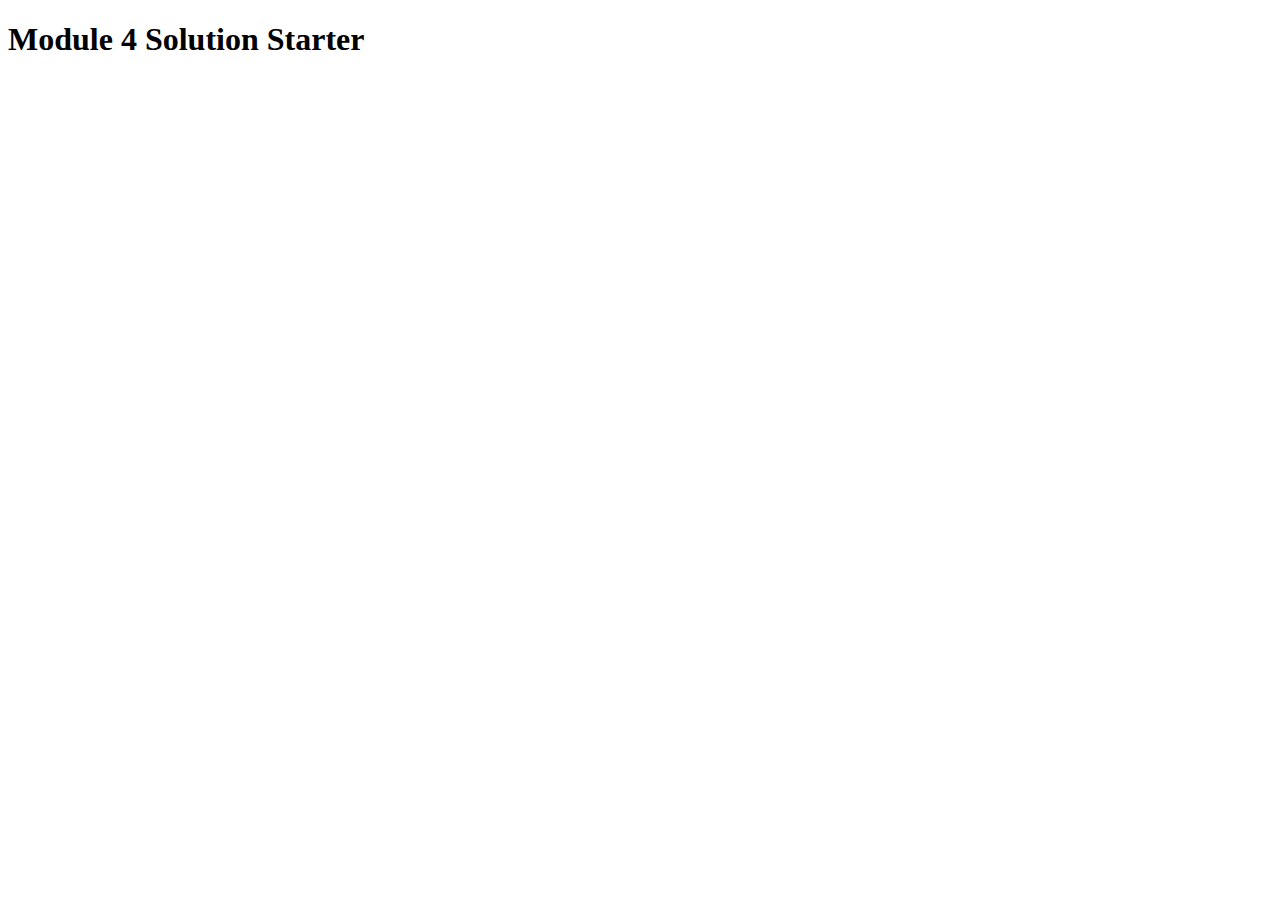
<file: Module4_Assignment/index.html>
<!DOCTYPE html>
<html>
<head>
  <meta charset="utf-8">
  <title>Module 4 Solution Starter</title>
  <script src="SpeakHello.js"></script>
  <script src="SpeakGoodBye.js"></script>
  <script src="script.js"></script>
</head>
<body>
  <h1>Module 4 Solution Starter</h1>
</body>
</html>
</file>
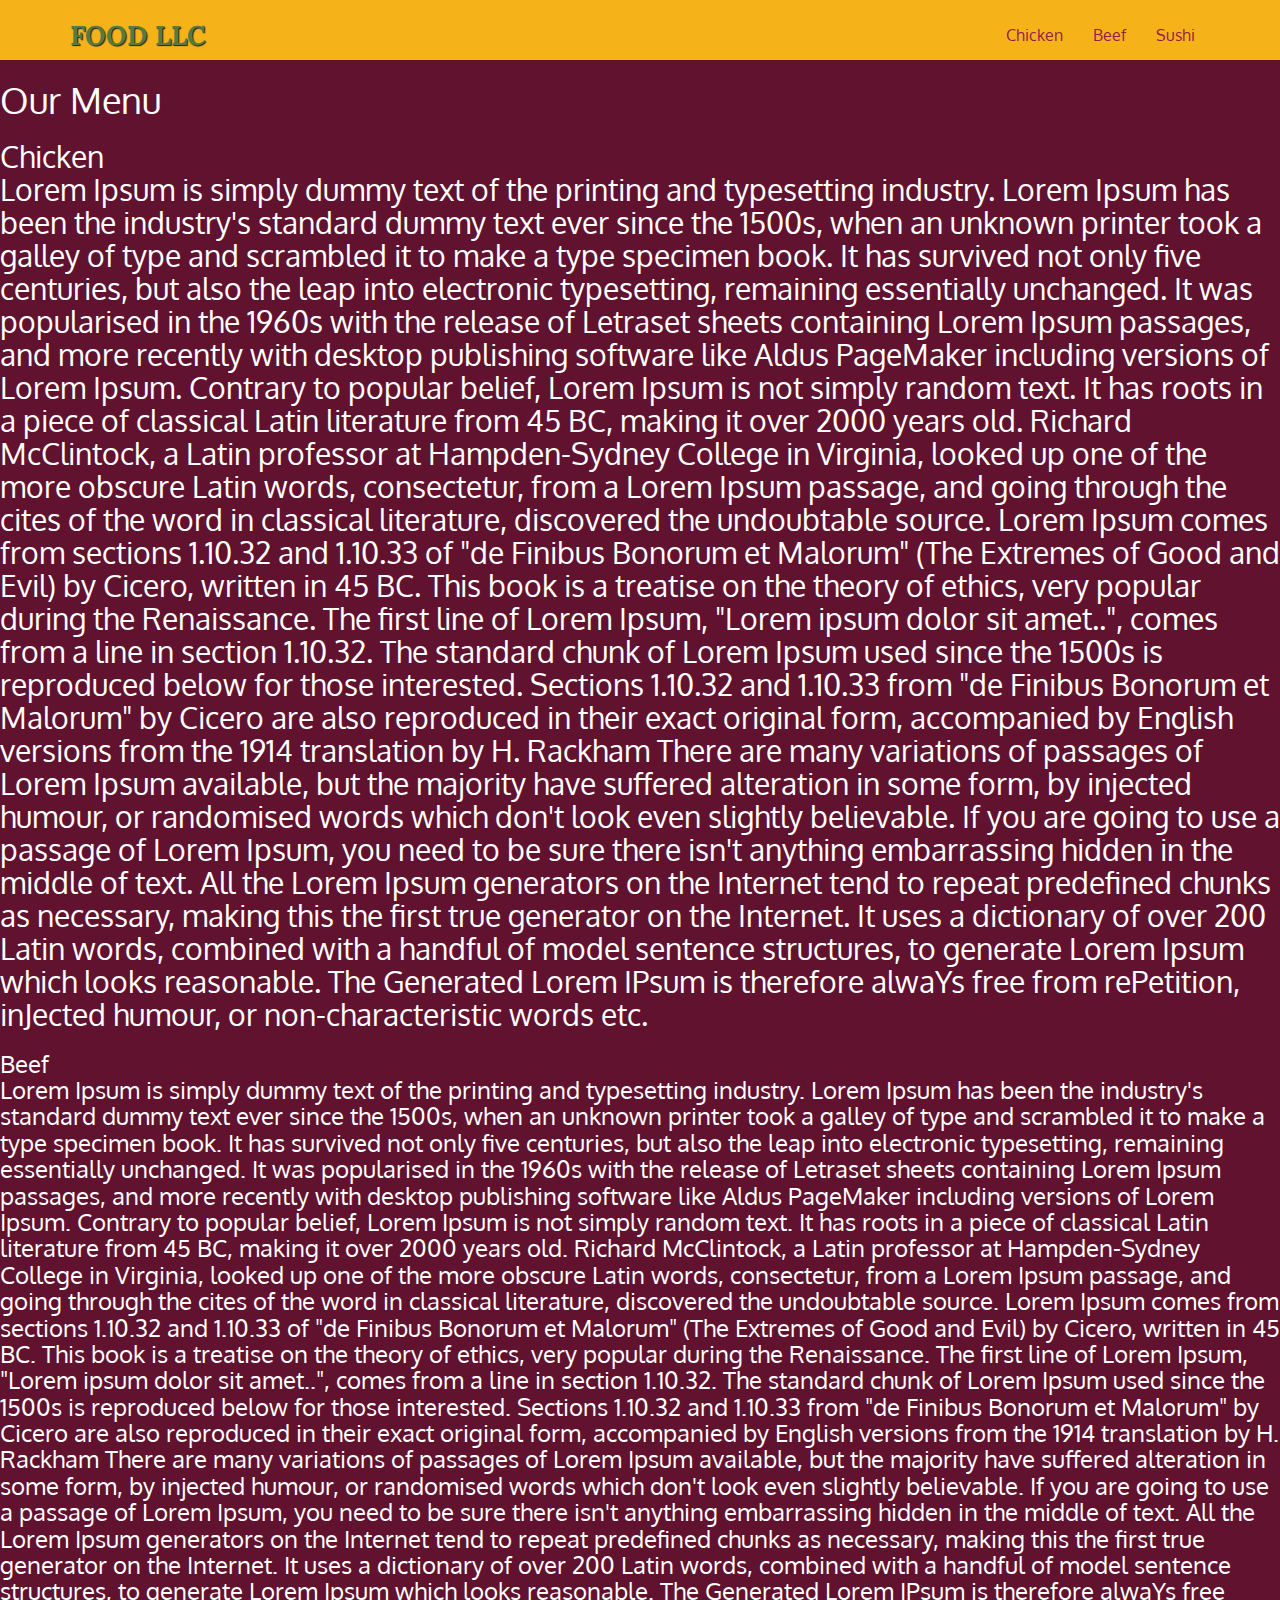
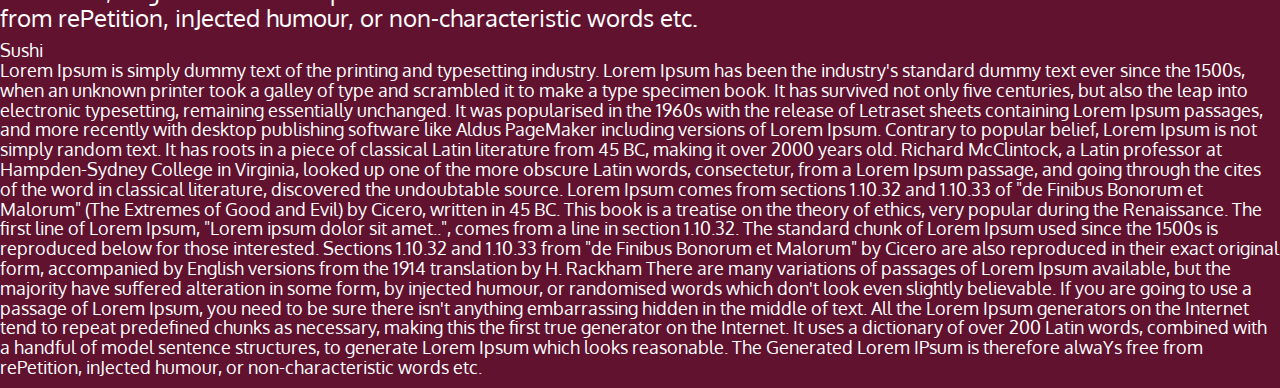
<file: Module3_Assignment.html>
<!doctype html>
<html lang="en">
  <head>
    <meta charset="utf-8">
    <meta http-equiv="X-UA-Compatible" content="IE=edge">
    <meta name="viewport" content="width=device-width, initial-scale=1">
    <title>David Chu's China Bistro</title>
    <link rel="stylesheet" href="css/bootstrap.min.css">
    <link rel="stylesheet" href="css/styles.css">
    <link href='https://fonts.googleapis.com/css?family=Oxygen:400,300,700' rel='stylesheet' type='text/css'>
    <link href='https://fonts.googleapis.com/css?family=Lora' rel='stylesheet' type='text/css'>
  </head>
<body>
  <header>
    <nav id="header-nav" class="navbar navbar-default">
      <div class="container">
        <div class="navbar-header">

          <div class="navbar-brand">
            <a href="Module3_Assignment.html"><h1>FOOD LLC</h1></a>
          </div>

          <button type="button" class="navbar-toggle collapsed" data-toggle="collapse" data-target="#collapsable-nav" aria-expanded="false">
            <span class="sr-only">Toggle navigation</span>
            <span class="icon-bar"></span>
            <span class="icon-bar"></span>
            <span class="icon-bar"></span>
          </button>
        </div>

        <div id="collapsable-nav" class="collapse navbar-collapse">
           <ul id="nav-list" class="nav navbar-nav navbar-right">
            <li>
              <a href="#inner_heading-1">Chicken</a>
            </li>
            <li>
              <a href="#inner_heading-2">Beef</a>
            </li>
            <li>
              <a href="#inner_heading-3">Sushi</a>
            </li>
          </ul>
        </div>
      </div>
    </nav>
  </header>
  <h1 id="menu">
    Our Menu
  </h1>
  <h2 id="inner_heading-1">
    Chicken
    <p id="paragraphs">
      Lorem Ipsum is simply dummy text of the printing and typesetting industry. 
      Lorem Ipsum has been the industry's standard dummy text ever since the 1500s, 
      when an unknown printer took a galley of type and scrambled it to make a type specimen book. 
      It has survived not only five centuries, but also the leap into electronic typesetting, 
      remaining essentially unchanged. It was popularised in the 1960s with the release of Letraset sheets containing 
      Lorem Ipsum passages, and more recently with desktop publishing software like Aldus PageMaker including 
      versions of Lorem Ipsum. Contrary to popular belief, Lorem Ipsum is not simply random text. 
      It has roots in a piece of classical Latin literature from 45 BC, making it over 2000 years old. 
      Richard McClintock, a Latin professor at Hampden-Sydney College in Virginia, 
      looked up one of the more obscure Latin words, consectetur, 
      from a Lorem Ipsum passage, and going through the cites of the word in classical literature, 
      discovered the undoubtable source. Lorem Ipsum comes from sections 1.10.32 and 1.10.33 of 
      "de Finibus Bonorum et Malorum" (The Extremes of Good and Evil) by Cicero, written in 45 BC. 
      This book is a treatise on the theory of ethics, very popular during the Renaissance. 
      The first line of Lorem Ipsum, "Lorem ipsum dolor sit amet..", comes from a line in section 1.10.32.
      The standard chunk of Lorem Ipsum used since the 1500s is reproduced below for those interested. 
      Sections 1.10.32 and 1.10.33 from "de Finibus Bonorum et Malorum" by 
      Cicero are also reproduced in their exact original form, accompanied by 
      English versions from the 1914 translation by H. Rackham There are many variations of passages of Lorem Ipsum 
      available, but the majority have suffered alteration in some form, by injected humour, 
      or randomised words which don't look even slightly believable. If you are going to use a passage 
      of Lorem Ipsum, you need to be sure there isn't anything embarrassing hidden in the middle of text. 
      All the Lorem Ipsum generators on the Internet tend to repeat predefined chunks as necessary, 
      making this the first true generator on the Internet. It uses a dictionary of over 200 Latin words, 
      combined with a handful of model sentence structures, to generate Lorem Ipsum which looks reasonable. 
      The Generated Lorem IPsum is therefore alwaYs free from rePetition, inJected humour, or non-characteristic words etc.
    </p>
  </h2>
  <h3 id="inner_heading-2">
    Beef
    <p id="paragraphs">
      Lorem Ipsum is simply dummy text of the printing and typesetting industry. 
      Lorem Ipsum has been the industry's standard dummy text ever since the 1500s, 
      when an unknown printer took a galley of type and scrambled it to make a type specimen book. 
      It has survived not only five centuries, but also the leap into electronic typesetting, 
      remaining essentially unchanged. It was popularised in the 1960s with the release of Letraset sheets containing 
      Lorem Ipsum passages, and more recently with desktop publishing software like Aldus PageMaker including 
      versions of Lorem Ipsum. Contrary to popular belief, Lorem Ipsum is not simply random text. 
      It has roots in a piece of classical Latin literature from 45 BC, making it over 2000 years old. 
      Richard McClintock, a Latin professor at Hampden-Sydney College in Virginia, 
      looked up one of the more obscure Latin words, consectetur, 
      from a Lorem Ipsum passage, and going through the cites of the word in classical literature, 
      discovered the undoubtable source. Lorem Ipsum comes from sections 1.10.32 and 1.10.33 of 
      "de Finibus Bonorum et Malorum" (The Extremes of Good and Evil) by Cicero, written in 45 BC. 
      This book is a treatise on the theory of ethics, very popular during the Renaissance. 
      The first line of Lorem Ipsum, "Lorem ipsum dolor sit amet..", comes from a line in section 1.10.32.
      The standard chunk of Lorem Ipsum used since the 1500s is reproduced below for those interested. 
      Sections 1.10.32 and 1.10.33 from "de Finibus Bonorum et Malorum" by 
      Cicero are also reproduced in their exact original form, accompanied by 
      English versions from the 1914 translation by H. Rackham There are many variations of passages of Lorem Ipsum 
      available, but the majority have suffered alteration in some form, by injected humour, 
      or randomised words which don't look even slightly believable. If you are going to use a passage 
      of Lorem Ipsum, you need to be sure there isn't anything embarrassing hidden in the middle of text. 
      All the Lorem Ipsum generators on the Internet tend to repeat predefined chunks as necessary, 
      making this the first true generator on the Internet. It uses a dictionary of over 200 Latin words, 
      combined with a handful of model sentence structures, to generate Lorem Ipsum which looks reasonable. 
      The Generated Lorem IPsum is therefore alwaYs free from rePetition, inJected humour, or non-characteristic words etc.
      
    </p>
  </h3>
  <h4 id="inner_heading-3">
    Sushi
    <p id="paragraphs">
      Lorem Ipsum is simply dummy text of the printing and typesetting industry. 
      Lorem Ipsum has been the industry's standard dummy text ever since the 1500s, 
      when an unknown printer took a galley of type and scrambled it to make a type specimen book. 
      It has survived not only five centuries, but also the leap into electronic typesetting, 
      remaining essentially unchanged. It was popularised in the 1960s with the release of Letraset sheets containing 
      Lorem Ipsum passages, and more recently with desktop publishing software like Aldus PageMaker including 
      versions of Lorem Ipsum. Contrary to popular belief, Lorem Ipsum is not simply random text. 
      It has roots in a piece of classical Latin literature from 45 BC, making it over 2000 years old. 
      Richard McClintock, a Latin professor at Hampden-Sydney College in Virginia, 
      looked up one of the more obscure Latin words, consectetur, 
      from a Lorem Ipsum passage, and going through the cites of the word in classical literature, 
      discovered the undoubtable source. Lorem Ipsum comes from sections 1.10.32 and 1.10.33 of 
      "de Finibus Bonorum et Malorum" (The Extremes of Good and Evil) by Cicero, written in 45 BC. 
      This book is a treatise on the theory of ethics, very popular during the Renaissance. 
      The first line of Lorem Ipsum, "Lorem ipsum dolor sit amet..", comes from a line in section 1.10.32.
      The standard chunk of Lorem Ipsum used since the 1500s is reproduced below for those interested. 
      Sections 1.10.32 and 1.10.33 from "de Finibus Bonorum et Malorum" by 
      Cicero are also reproduced in their exact original form, accompanied by 
      English versions from the 1914 translation by H. Rackham There are many variations of passages of Lorem Ipsum 
      available, but the majority have suffered alteration in some form, by injected humour, 
      or randomised words which don't look even slightly believable. If you are going to use a passage 
      of Lorem Ipsum, you need to be sure there isn't anything embarrassing hidden in the middle of text. 
      All the Lorem Ipsum generators on the Internet tend to repeat predefined chunks as necessary, 
      making this the first true generator on the Internet. It uses a dictionary of over 200 Latin words, 
      combined with a handful of model sentence structures, to generate Lorem Ipsum which looks reasonable. 
      The Generated Lorem IPsum is therefore alwaYs free from rePetition, inJected humour, or non-characteristic words etc.
      
    </p>
  </h4>


  <!-- jQuery (Bootstrap JS plugins depend on it) -->
  <script src="js/jquery-2.1.4.min.js"></script>
  <script src="js/bootstrap.min.js"></script>
  <script src="js/script.js"></script>
</body>
</html>
</file>
<file: css/styles.css>
body {
  font-size: 16px;
  color: #fff;
  background-color: #61122f;
  font-family: 'Oxygen', sans-serif;
}

/** HEADER **/
#header-nav {
  background-color: #f6b319;
  border-radius: 0;
  border: 0;
}

#logo-img {
  background: url('../images/restaurant-logo_large.png') no-repeat;
  width: 150px;
  height: 150px;
  margin: 10px 15px 10px 0;
}

.navbar-brand {
  padding-top: 25px;
}
.navbar-brand h1 { /* Restaurant name */
  font-family: 'Lora', serif;
  color: #557c3e;
  font-size: 1.5em;
  text-transform: uppercase;
  font-weight: bold;
  text-shadow: 1px 1px 1px #222;
  margin-top: 0;
  margin-bottom: 0;
  line-height: .75;
}
.navbar-brand a:hover, .navbar-brand a:focus {
  text-decoration: none;
}
.navbar-brand p { /* Kosher cert */
  color: #000;
  text-transform: uppercase;
  font-size: .7em;
  margin-top: 15px;
}
.navbar-brand p span { /* Star-K */
  vertical-align: middle;
}

#nav-list {
  margin-top: 10px;
}
#nav-list a {
  color: #951C49;
  text-align: center;
}
#nav-list a:hover {
  background: #E7E7E7;
}
#nav-list a span {
  font-size: 1.8em;
}

#phone {
  margin-top: 5px;
}
#phone a { /* Phone number */
  text-align: right;
  padding-bottom: 0;
}
#phone div { /* We Deliver */
  color: #557c3e;
  text-align: right;
  padding-right: 15px;
}

.navbar-header button.navbar-toggle, .navbar-header .icon-bar {
  border: 1px solid #61122f;
}
.navbar-header button.navbar-toggle {
  clear: both;
  margin-top: -30px;
}
/* END HEADER */

/* FOOTER */
.panel-footer {
  margin-top: 30px;
  padding-top: 35px;
  padding-bottom: 30px;
  background-color: #222;
  border-top: 0;
}
.panel-footer div.row {
  margin-bottom: 35px;
}
#hours, #address {
  line-height: 2;
}
#hours > span, #address > span {
  font-size: 1.3em;
}
#address p {
  color: #557c3e;
  font-size: .8em;
  line-height: 1.8;
}
#testimonials {
  font-style: italic;
}
#testimonials p:nth-child(2) {
  margin-top: 25px;
}
/* END FOOTER */



/* HOME PAGE */
.container .jumbotron {
  box-shadow: 0 0 50px #3F0C1F;
  border: 2px solid #3F0C1F;
}

#menu-tile, #specials-tile, #map-tile {
  height: 250px;
  width: 100%;
  margin-bottom: 15px;
  position: relative;
  border: 2px solid #3F0C1F;
  overflow: hidden;
}
#menu-tile:hover, #specials-tile:hover, #map-tile:hover {
  box-shadow: 0 1px 5px 1px #cccccc;
}
#menu-tile {
  background: url('../images/menu-tile.jpg') no-repeat;
  background-position: center;
}
#specials-tile {
  background: url('../images/specials-tile.jpg') no-repeat;
  background-position: center;
}
#menu-tile span, #specials-tile span, #map-tile span {
  position: absolute;
  bottom: 0;
  right: 0;
  width: 100%;
  text-align: center;
  font-size: 1.6em;
  text-transform: uppercase;
  background-color: #000;
  color: #fff;
  opacity: .8;
}
/* END HOME PAGE */

/* MENU CATEGORIES PAGE */
.category-tile { 
  position: relative;
  border: 2px solid #3F0C1F;
  overflow: hidden;
  width: 200px;
  height: 200px;
  margin: 0 auto 15px;
}
.category-tile span {
  position: absolute;
  bottom: 0;
  right: 0;
  width: 100%;
  text-align: center;
  font-size: 1.2em;
  text-transform: uppercase;
  background-color: #000;
  color: #fff;
  opacity: .8;
}
.category-tile:hover {
  box-shadow: 0 1px 5px 1px #cccccc;
}

#menu-categories-title + div {
  margin-bottom: 50px;
}
/* END MENU CATEGORIES PAGE */

/* SINGLE CATEGORY PAGE */
.menu-item-tile {
  margin-bottom: 25px;
}
.menu-item-tile hr {
  width: 80%;
}
.menu-item-tile .menu-item-price {
  font-size: 1.1em;
  text-align: right;
  margin-top: -15px;
  margin-right: -15px;
}
.menu-item-tile .menu-item-price span {
  font-size: .6em;
}
.menu-item-photo {
  position: relative;
  border: 2px solid #3F0C1F; 
  overflow: hidden;
  padding: 0;
  margin-right: -15px;
  margin-left: auto;
  margin-bottom: 20px;
  max-width: 250px;
}
.menu-item-photo div {
  position: absolute;
  bottom: 0;
  right: 0;
  width: 80px;
  background-color: #557c3e;
  text-align: center;
}
.menu-item-description {
  padding-right: 30px;
}
h3.menu-item-title {
  margin: 0 0 10px;
}
.menu-item-details {
  font-size: .9em;
  font-style: italic;
}
/* END SINGLE CATEGORY PAGE */


/********** Large devices only **********/
@media (min-width: 1200px) {
  .container .jumbotron {
    background: url('../images/jumbotron_1200.jpg') no-repeat;
    height: 675px;
  }
}

/********** Medium devices only **********/
@media (min-width: 992px) and (max-width: 1199px) {
  /* Header */
  #logo-img {
    background: url('../images/restaurant-logo_medium.png') no-repeat;
    width: 100px;
    height: 100px;
    margin: 5px 5px 5px 0;
  }
  /* End Header */

  /* Home Page */
  .container .jumbotron {
    background: url('../images/jumbotron_992.jpg') no-repeat;
    height: 558px;
  }
  /* End Home Page */
}

/********** Small devices only **********/
@media (min-width: 768px) and (max-width: 991px) {
  /* Home Page */
  .container .jumbotron {
    background: url('../images/jumbotron_768.jpg') no-repeat;
    height: 432px;
  }
  /* End Home Page */
}

/********** Extra small devices only **********/
@media (max-width: 767px) {
  /* Header */
  .navbar-brand {
    padding-top: 10px;
    height: 80px;
  }
  .navbar-brand h1 { /* Restaurant name */
    padding-top: 10px;
    font-size: 5vw; /* 1vw = 1% of viewport width */
  }
  .navbar-brand p { /* Kosher cert */
    font-size: .6em;
    margin-top: 12px;
  }
  .navbar-brand p img { /* Star-K */
    height: 20px;
  }

  #collapsable-nav a { /* Collapsed nav menu text */
    font-size: 1.2em;
  }
  #collapsable-nav a span { /* Collapsed nav menu glyph */
    font-size: 1em;
    margin-right: 5px;
  }

  #call-btn > a {
    font-size: 1.5em;
    display: block;
    margin: 0 20px;
    padding: 10px;
    border: 2px solid #fff;
    background-color: #f6b319;
    color: #951c49;
  }
  #xs-deliver {
    margin-top: 5px;
    font-size: .7em;
    letter-spacing: .1em;
    text-transform: uppercase;
  }
  /* End Header */

  /* Footer */
  .panel-footer section {
    margin-bottom: 30px;
    text-align: center;
  }
  .panel-footer section:nth-child(3) {
    margin-bottom: 0; /* margin already exists on the whole row */
  }
  .panel-footer section hr {
    width: 50%;
  }
  /* End Footer */

  /* Home Page */
  .container .jumbotron {
    margin-top: 30px;
    padding: 0;
  }
  #menu-tile, #specials-tile {
    width: 360px;
    margin: 0 auto 15px;
  }

  .menu-item-photo {
    margin-right: auto;
  }
  .menu-item-tile .menu-item-price {
    text-align: center;
  }
  .menu-item-description {
    text-align: center;;
  }
}


/********** Super extra small devices Only :-) (e.g., iPhone 4) **********/
@media (max-width: 479px) {
  /* Header */
  .navbar-brand h1 { /* Restaurant name */
    padding-top: 5px;
    font-size: 6vw;
  }
  /* End Header */
  
  /* Home page */
  #menu-tile, #specials-tile {
    width: 280px;
    margin: 0 auto 15px;
  }

  .col-xxs-12 {
    position: relative;
    min-height: 1px;
    padding-right: 15px;
    padding-left: 15px;
    float: left;
    width: 100%;
  }
}
</file>
